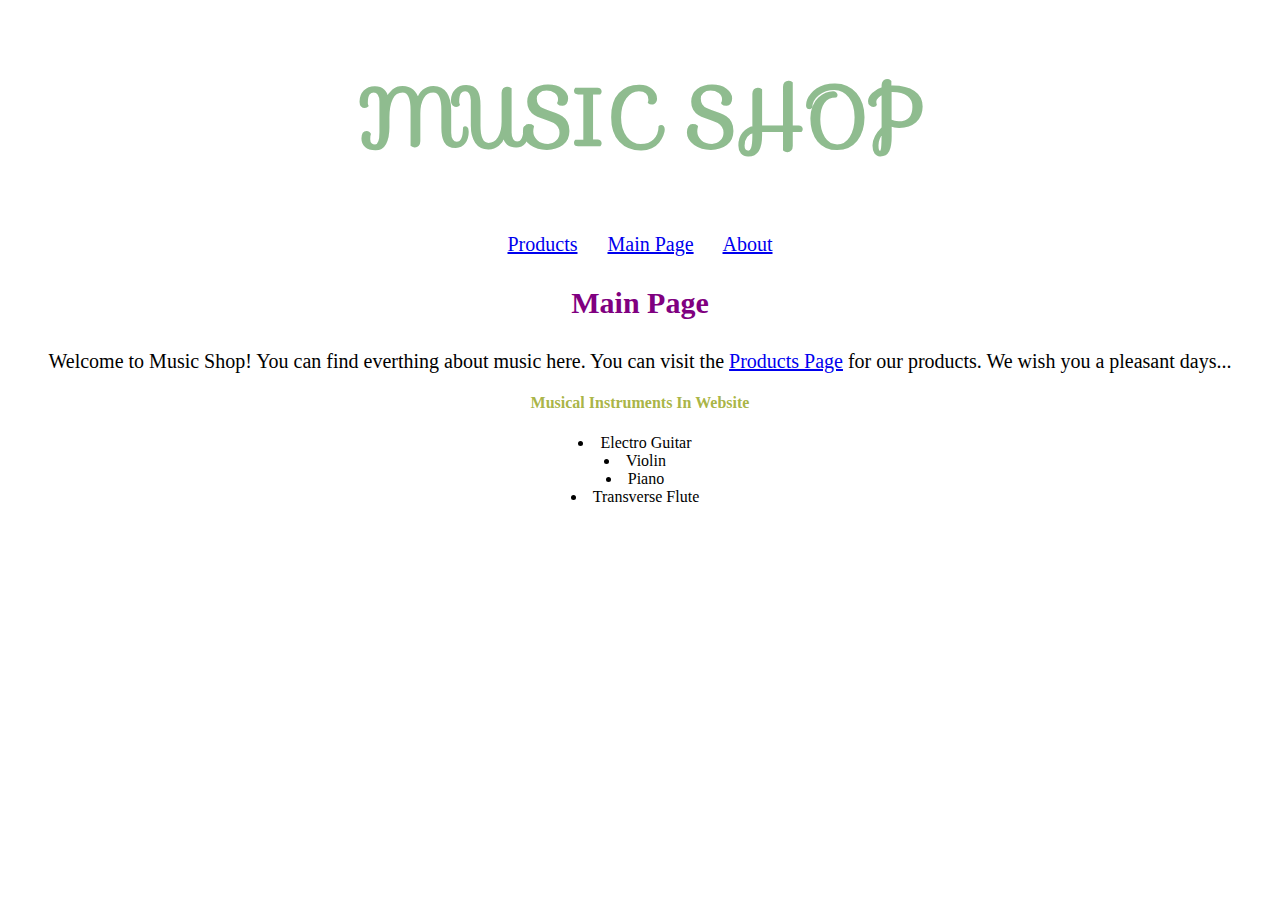
<file: index.html>
<!DOCTYPE html>
<html>
  <head>
    <link rel="stylesheet" href="Styles/index.css" />
    <link
      rel="stylesheet"
      href="https://fonts.googleapis.com/css?family=Sofia&effect=neon|outline|emboss|shadow-multiple"
    />
  </head>
  <body>
    <div>
      <h1 style="font-family: sofia; font-weight: bold">MUSIC SHOP</h1>
      <p>
        <a href="products.html">Products</a>
        &emsp;
        <a href="index.html">Main Page</a>
        &emsp;
        <a href="about.html">About</a>
      </p>
    </div>

    <div>
      <h3>Main Page</h3>

      <p>
        Welcome to Music Shop! You can find everthing about music here. You can
        visit the <a href="products.html">Products Page</a> for our products. We
        wish you a pleasant days...
      </p>

      <h4>Musical Instruments In Website</h4>
      <ul>
        <li>Electro Guitar</li>
        <li>Violin</li>
        <li>Piano</li>
        <li>Transverse Flute</li>
      </ul>
    </div>
  </body>
</html>
</file>
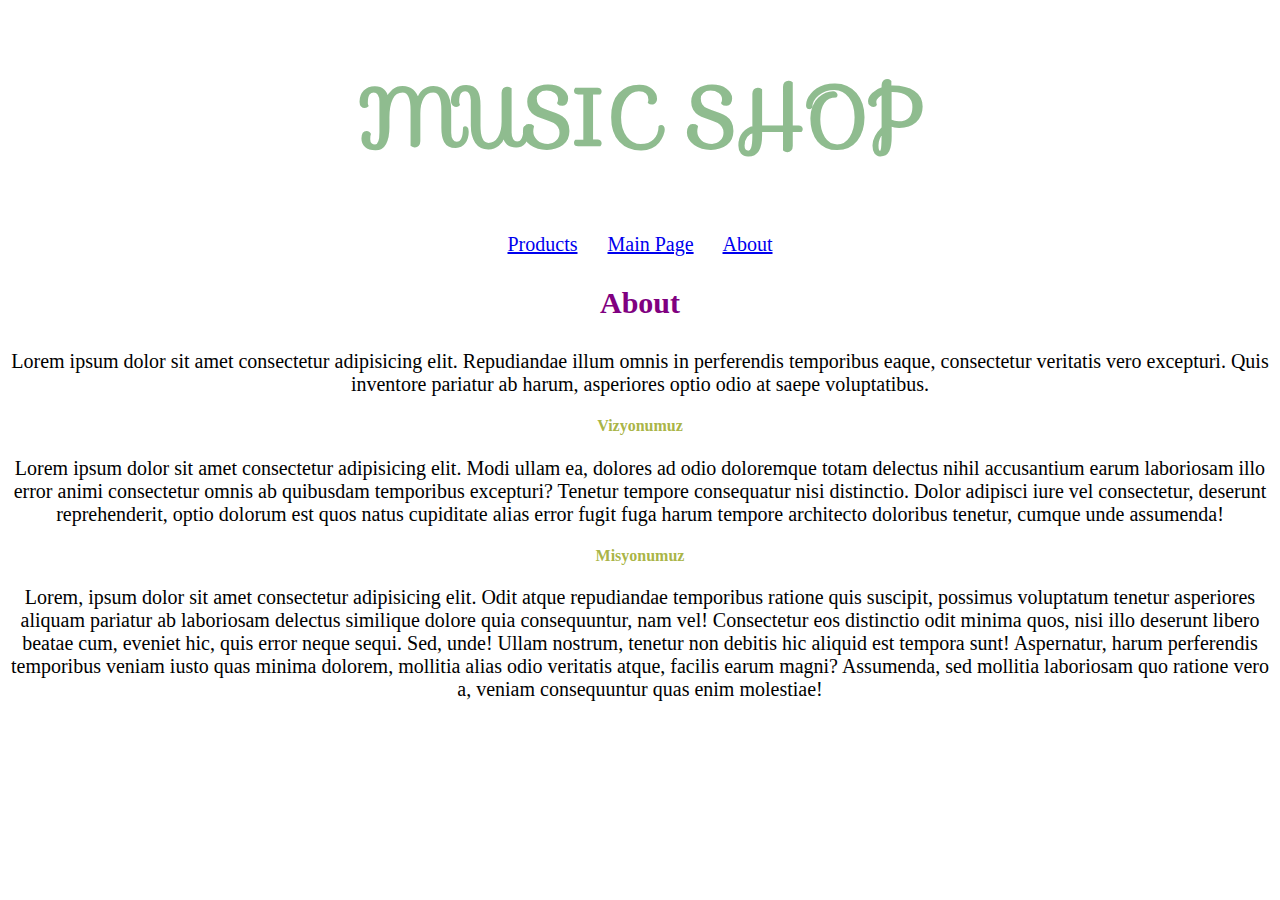
<file: about.html>
<!DOCTYPE html>
<html>
  <head>
    <link rel="stylesheet" href="Styles/index.css" />
    <link rel="stylesheet" href="https://fonts.googleapis.com/css?family=Sofia&effect=neon|outline|emboss|shadow-multiple">
  </head>
  <body>
    <h1 style="font-family: sofia; font-weight: bold">MUSIC SHOP</h1>
    <p>
      <a href="products.html">Products</a>
      &emsp;
      <a href="index.html">Main Page</a>
      &emsp;
      <a href="about.html">About</a>
    </p>

    <h3>About</h3>
    <p>
      Lorem ipsum dolor sit amet consectetur adipisicing elit. Repudiandae illum
      omnis in perferendis temporibus eaque, consectetur veritatis vero
      excepturi. Quis inventore pariatur ab harum, asperiores optio odio at
      saepe voluptatibus.
    </p>

    <h4>Vizyonumuz</h4>
    <p>
      Lorem ipsum dolor sit amet consectetur adipisicing elit. Modi ullam ea,
      dolores ad odio doloremque totam delectus nihil accusantium earum
      laboriosam illo error animi consectetur omnis ab quibusdam temporibus
      excepturi? Tenetur tempore consequatur nisi distinctio. Dolor adipisci
      iure vel consectetur, deserunt reprehenderit, optio dolorum est quos natus
      cupiditate alias error fugit fuga harum tempore architecto doloribus
      tenetur, cumque unde assumenda!
    </p>

    <h4>Misyonumuz</h4>
    <p>
      Lorem, ipsum dolor sit amet consectetur adipisicing elit. Odit atque
      repudiandae temporibus ratione quis suscipit, possimus voluptatum tenetur
      asperiores aliquam pariatur ab laboriosam delectus similique dolore quia
      consequuntur, nam vel! Consectetur eos distinctio odit minima quos, nisi
      illo deserunt libero beatae cum, eveniet hic, quis error neque sequi. Sed,
      unde! Ullam nostrum, tenetur non debitis hic aliquid est tempora sunt!
      Aspernatur, harum perferendis temporibus veniam iusto quas minima dolorem,
      mollitia alias odio veritatis atque, facilis earum magni? Assumenda, sed
      mollitia laboriosam quo ratione vero a, veniam consequuntur quas enim
      molestiae!
    </p>
  </body>
</html>
</file>
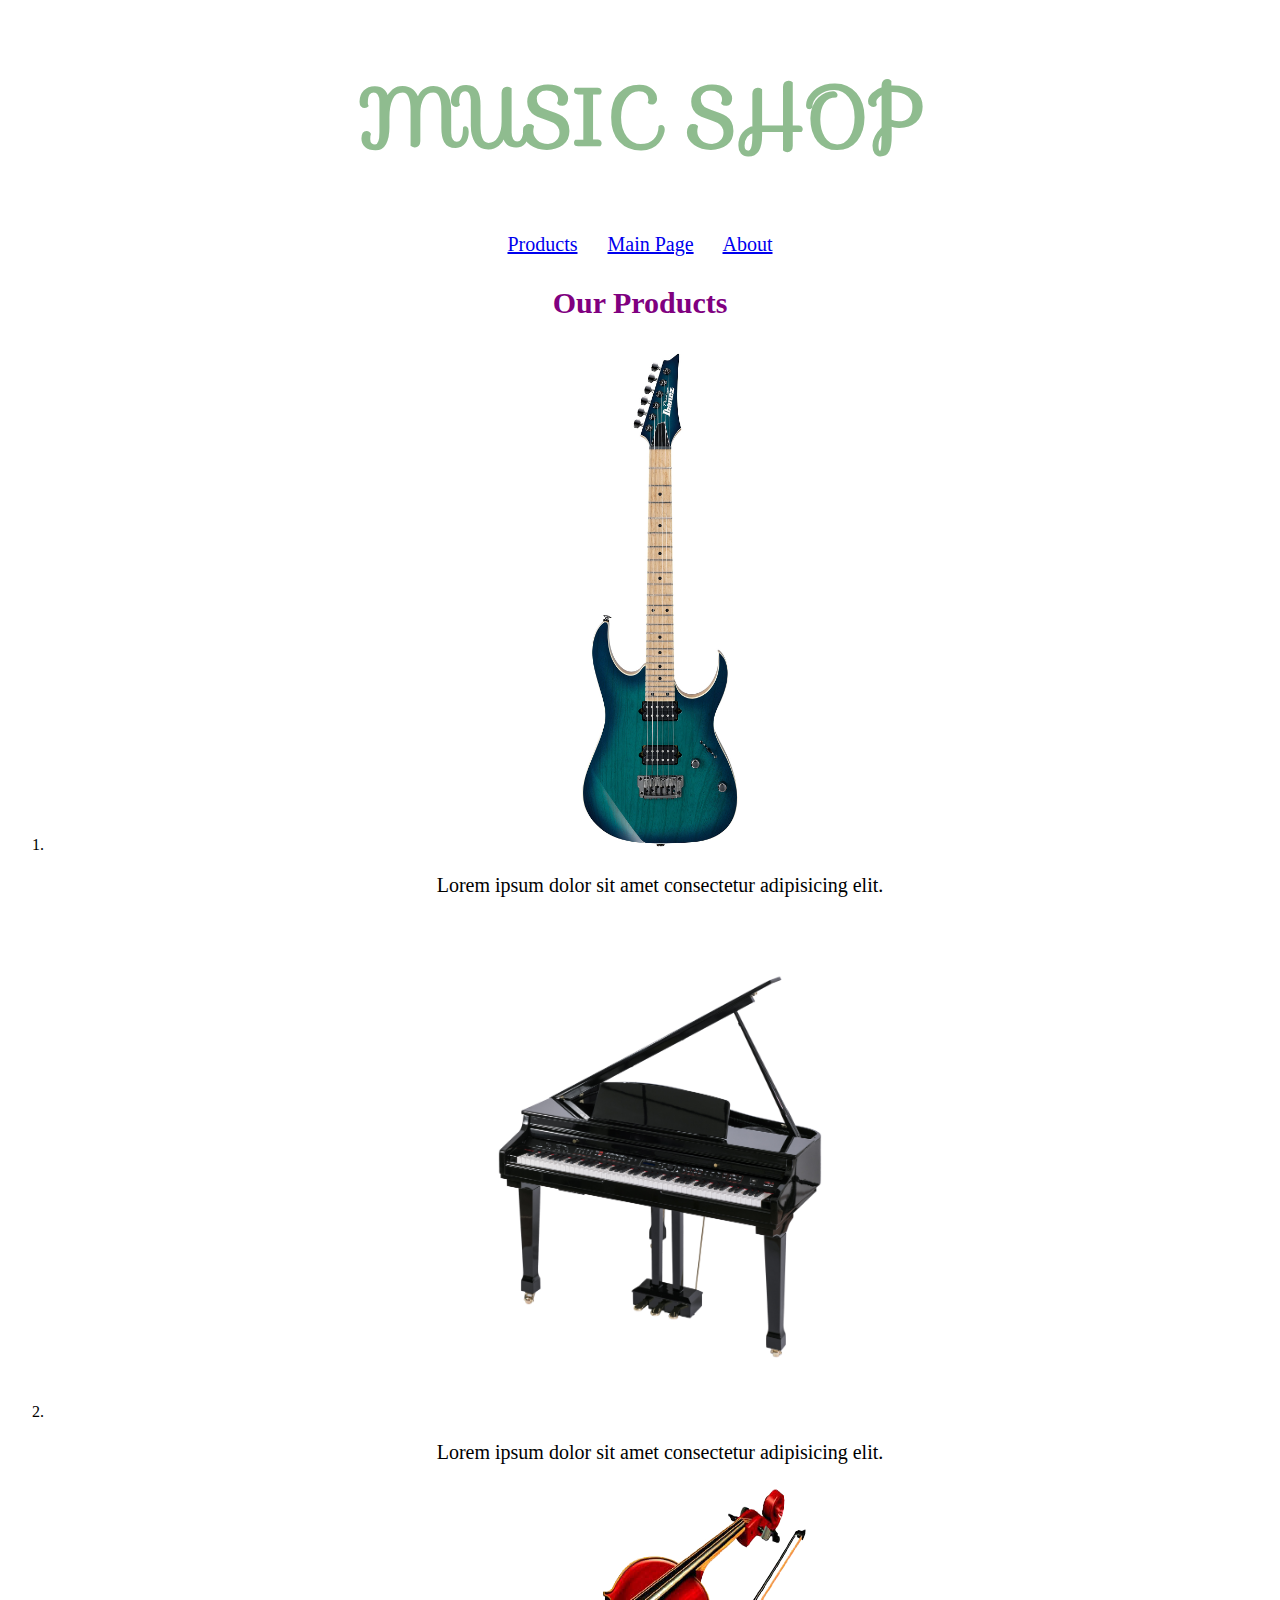
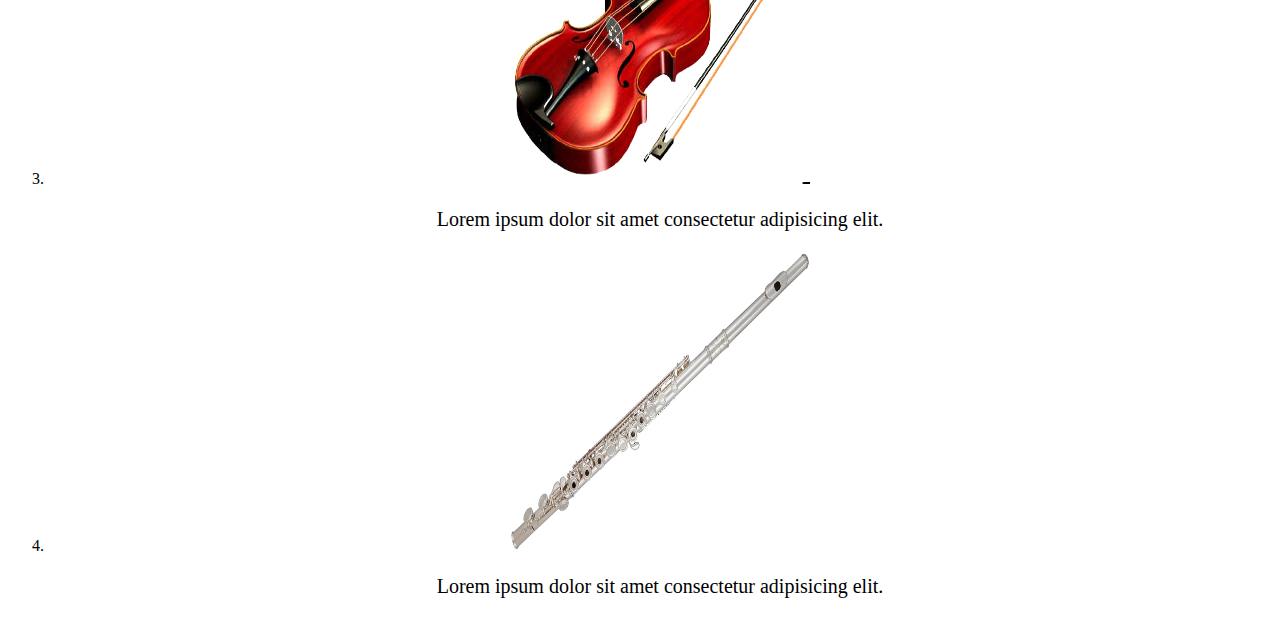
<file: products.html>
<!DOCTYPE html>
<html>
  <head>
    <link rel="stylesheet" href="Styles/products.css" />
    <link
      rel="stylesheet"
      href="https://fonts.googleapis.com/css?family=Sofia&effect=neon|outline|emboss|shadow-multiple"
    />
  </head>
  <body>
    <div>
      <h1 style="font-family: sofia; font-weight: bold">MUSIC SHOP</h1>
      <p>
        <a href="products.html">Products</a>
        &emsp;
        <a href="index.html">Main Page</a>
        &emsp;
        <a href="about.html">About</a>
      </p>
      <h3>Our Products</h3>
    </div>
    <div>
      <ol>
        <li>
          <img
            src="productPhotos/Electro_guitar.jpg"
            width="500"
            height="500"
          />
          <p>Lorem ipsum dolor sit amet consectetur adipisicing elit.</p>
        </li>
        <li>
            <img
            src="productPhotos/piano.jpeg"
            width="500"
            height="500"
          />
          <p>Lorem ipsum dolor sit amet consectetur adipisicing elit.</p>
        </li>
        <li>
            <img
            src="productPhotos/violin.png"
            width="300"
            height="300"
          />
          <p>Lorem ipsum dolor sit amet consectetur adipisicing elit.</p>
        </li>
        <li>
            <img
            src="productPhotos/flute.jpg"
            width="300"
            height="300"
          />
          <p>Lorem ipsum dolor sit amet consectetur adipisicing elit.</p>
        </li>
      </ol>
    </div>
  </body>
</html>
</file>
<file: Styles/index.css>
h1 {
    color:darkseagreen;
    font-size: 80px;
    text-align: center;
}

h3 {
    color: purple;
    font-size: 30px;
    text-align: center;
}

h4 {
    color: rgba(165, 177, 60, 0.966);
    text-align: center;
}

p {
    text-align: center;
    font-size: 20px;
}

ul{
    text-align: center;
    list-style-position:inside;
    margin-right: 50px;
}
</file>
<file: Styles/products.css>
h1 {
    color:darkseagreen;
    font-size: 80px;
    text-align: center;
}

h3 {
    color: purple;
    font-size: 30px;
    text-align: center;
}
p {
    text-align: center;
    font-size: 20px;
}
ol{
    text-align: center;
}
li{
    text-align: center;
}
</file>
